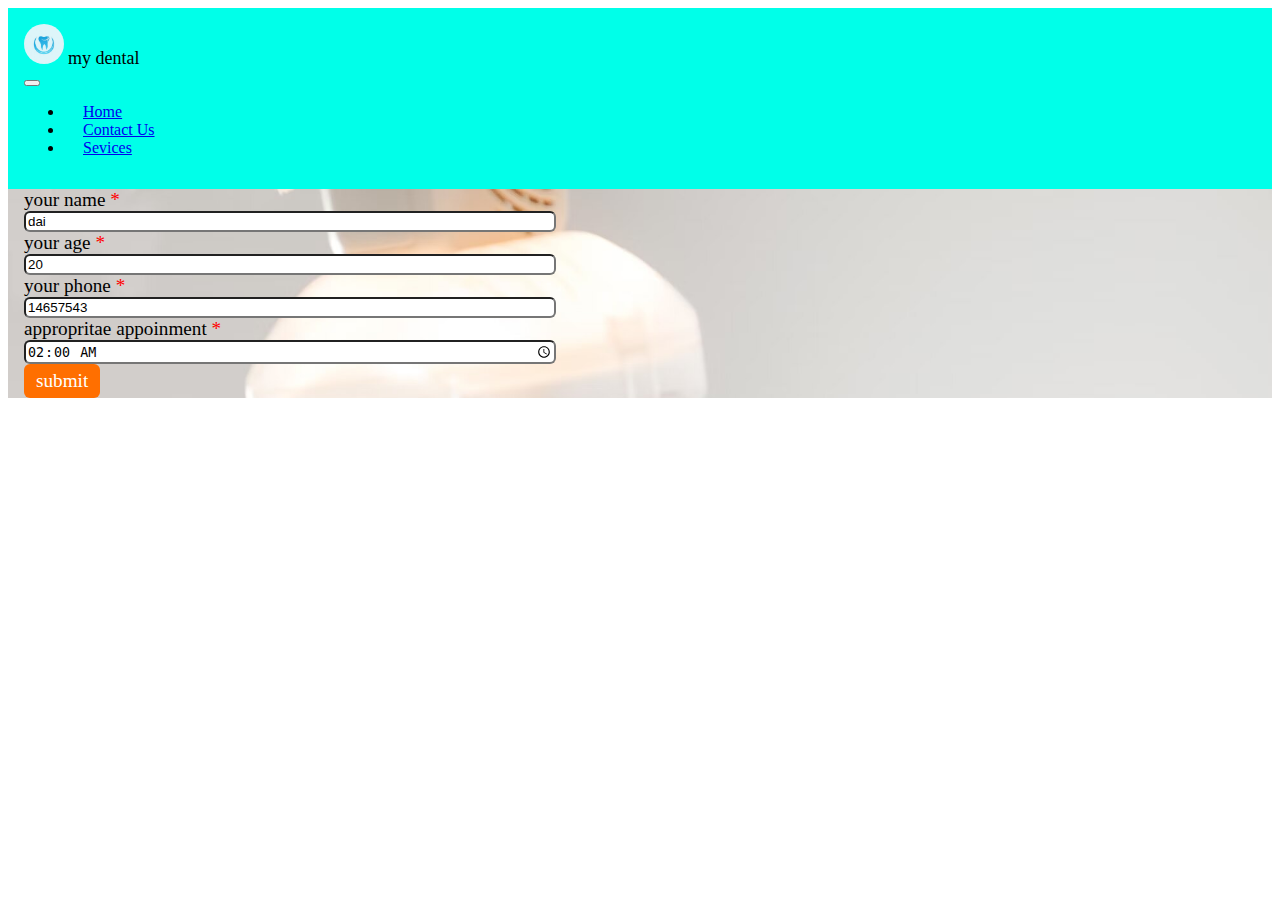
<file: taking-appoinment.html>
<!DOCTYPE html>
<html lang="en">

<head>
    <meta charset="UTF-8">
    <meta name="viewport" content="width=device-width, initial-scale=1.0">
    <title>taking an appoinment</title>

    <!-- bootsrap -->
    <link href="https://cdn.jsdelivr.net/npm/bootstrap@5.3.2/dist/css/bootstrap.min.css" rel="stylesheet"
        integrity="sha384-T3c6CoIi6uLrA9TneNEoa7RxnatzjcDSCmG1MXxSR1GAsXEV/Dwwykc2MPK8M2HN" crossorigin="anonymous">
    <link rel="stylesheet" href="style/all.min.css">


    <link rel="stylesheet" href="style/appointments_table.css">
    <link rel="stylesheet" href="style/taking-appoinment.css">
    <link rel="icon" href="imgs/favicon.ico">

</head>

<body class="d-flex flex-column min-vh-100">
    <header class="d-flex align-items-center justify-content-between">
        <div class="left-side">
            <img id="logo" src="imgs/logo.jpg" alt="logo">
            <span role="text"> my dental </span>
        </div>

        <div class="right-Side">
            <nav class="navbar navbar-expand-lg">
                <div class="container-fluid">
                    <button class="navbar-toggler" type="button" data-bs-toggle="collapse"
                        data-bs-target="#navbarSupportedContent" aria-controls="navbarSupportedContent"
                        aria-expanded="false" aria-label="Toggle navigation">
                        <span class="navbar-toggler-icon"></span>
                    </button>
                    <div class="collapse navbar-collapse" id="navbarSupportedContent">
                        <ul class="navbar-nav rounded">
                            <li class="nav-item">
                                <a class="nav-link" aria-current="page" href="#"> Home </a>
                            </li>
                            <li class="nav-item">
                                <a class="nav-link" href="#"> Contact Us </a>
                            </li>
                            <li class="nav-item">
                                <a class="nav-link" href="#"> Sevices </a>
                            </li>
                        </ul>
                    </div>
                </div>
            </nav>
        </div>
    </header>

    <main class="d-flex justify-content-center flex-grow-1">
        <form action="" class="form d-flex flex-column justify-content-center gap-2 w-100">
            <div>
                <label class="form-label" for="name"> your name </label>
                <input class="inputs-form  form-control" value="dai" type="text" name="name" id="name">
            </div>

            <div>
                <label class="form-label" for="age"> your age </label>
                <input class="inputs-form  form-control" value="20" type="number" name="age" id="age">
            </div>

            <div>
                <label class="form-label" for="phone"> your phone </label>
                <input class="inputs-form  form-control" value="14657543" type="tel" name="phone" id="phone"
                    maxlength="10">
            </div>

            <div>
                <label class="form-label" for="appoinment"> appropritae appoinment </label>
                <input class="inputs-form  form-control" value="02:00" type="time" name="appoinment" id="appoinment">
            </div>

            <input class="mt-2" id="submit" type="submit" value="submit">
        </form>
    </main>

    <!-- Bootstrap JS (with Popper.js) -->
    <script src="https://cdn.jsdelivr.net/npm/bootstrap@5.3.2/dist/js/bootstrap.bundle.min.js"
        integrity="sha384-C6RzsynM9kWDrMNeT87bh95OGNyZPhcTNXj1NW7RuBCsyN/o0jlpcV8Qyq46cDfL"
        crossorigin="anonymous"></script>

    <script src=".\scripts\taking-appoinment.js"></script>
</body>

</html>
</file>
<file: style/appointments_table.css>
/* https://paletton.com/#uid=a3g0s0kwi++bu++hX++++rd++kX */

/* global */
:root {
  --main-color: #00ffe9;
  --secondary-color: #ff6f00;
}

/* header */
header {
  padding: 1rem 1rem;
  background-color: var(--main-color);
  /* background-color: ; */
}
header #logo {
  height: 40px;
  width: 40px;
  border-radius: 50%;
}
.left-side span {
  font-family: "MerriweatherSans, sans-serif";
  font-size: 18px;
}

.right-Side {
  gap: 0.6rem;
}
.right-Side .container-search * {
  border: none;
}
.right-Side input {
  outline: none;
}
.portfolio .containerImg {
  font-size: 45px;
  height: 40px;
  width: 40px;
  border-radius: 50%;
}
.right-Side .portfolio .text-name {
  font-family: "PTSansCAption-regular, sans-serif";
  font-size: 16px;
}
.right-Side .searchIcon,
.right-Side .notification {
  font-size: 23px;
}
.right-Side .notification,
.right-Side .portfolio {
  cursor: pointer;
}
@media (width <= 768px) {
  .right-Side .input-search {
    display: none;
  }
  .right-Side .portfolio .text-name {
    display: none;
  }
}

/* appointments-table */
main .main-container {
  max-width: 532px;
}
#appointments-table {
  margin-block-start: 3rem !important;
  margin-inline: 1rem !important;
}
#appointments-table caption {
  caption-side: top;
  text-align: center;
}
#appointments-table tr {
  border-bottom: solid 1px;
}
#appointments-table tr > * {
  padding: 0.5rem 0.7rem;
  text-align: center;
}
#appointments-table .phone {
  width: 10rem;
}

#appointments-table .container-Button {
  display: flex;
  align-items: center;
  justify-content: center;
  gap: 0.8rem;
}
#appointments-table .style-Buttons {
  font-size: 0.8rem;
  border: none;
  color: white;
  font-weight: 600;
  font-family: "PTSansCAption-regular, sans-serif";
}
#appointments-table .style-Buttons:hover {
  opacity: 0.8 !important;
}
/* "I manually set the color for delete-button:hover, .change-button:hover, 
and their :active states in CSS to prevent the background from 
turning white on hover." on hover */
.delete-button,
.delete-button:hover,
.delete-button:active {
  background-color: crimson !important;
}
.change-button,
.change-button:hover,
.change-button:active {
  background-color: var(--secondary-color) !important;
}
</file>
<file: style/taking-appoinment.css>
/* navbar */
@media (max-width: 992px) {
  .right-Side button {
    position: relative;
  }
  #navbarSupportedContent {
    position: absolute;
    top: 56px;
    right: 61px;
    width: 39vw;
  }
  #navbarSupportedContent ul {
    border: solid 1px;
    background-color: var(--main-color);
  }

  #navbarSupportedContent li:not(:last-child) {
    border-bottom: solid 1px;
  }
}
#navbarSupportedContent a {
  padding-left: 19px;
  transition: 0.3s;
}
#navbarSupportedContent a:hover {
  padding-inline: 28px;
}

main {
  background-repeat: no-repeat;
  background-size: cover;
}

@media (max-width: 768px) {
  main {
    background-image: url(../imgs/landing-page-landscape.jpg);
  }
}

@media (min-width: 769px) {
  main {
    background-image: url(../imgs/landing-page-portrait.jpg);
  }
}
/* form */
.form {
  max-width: 532px;
  padding-inline: 1rem !important;
}
form > div {
  display: flex;
  flex-direction: column;
}
form label,
input[type="submit"] {
  font-family: "PTSansCAption-regular, sans-serif";
  font-size: 1.2rem;
}
label::after {
  content: "*";
  color: red;
}
form input {
  border-radius: 0.375rem;
}
input[type="submit"] {
  background-color: var(--secondary-color);
  color: white;
  border: none;
  padding: 0.375rem 0.75rem;
  transition: 0.3s;
}

input[type="submit"]:hover {
  background-color: #ff6f00a9;
}
</file>
